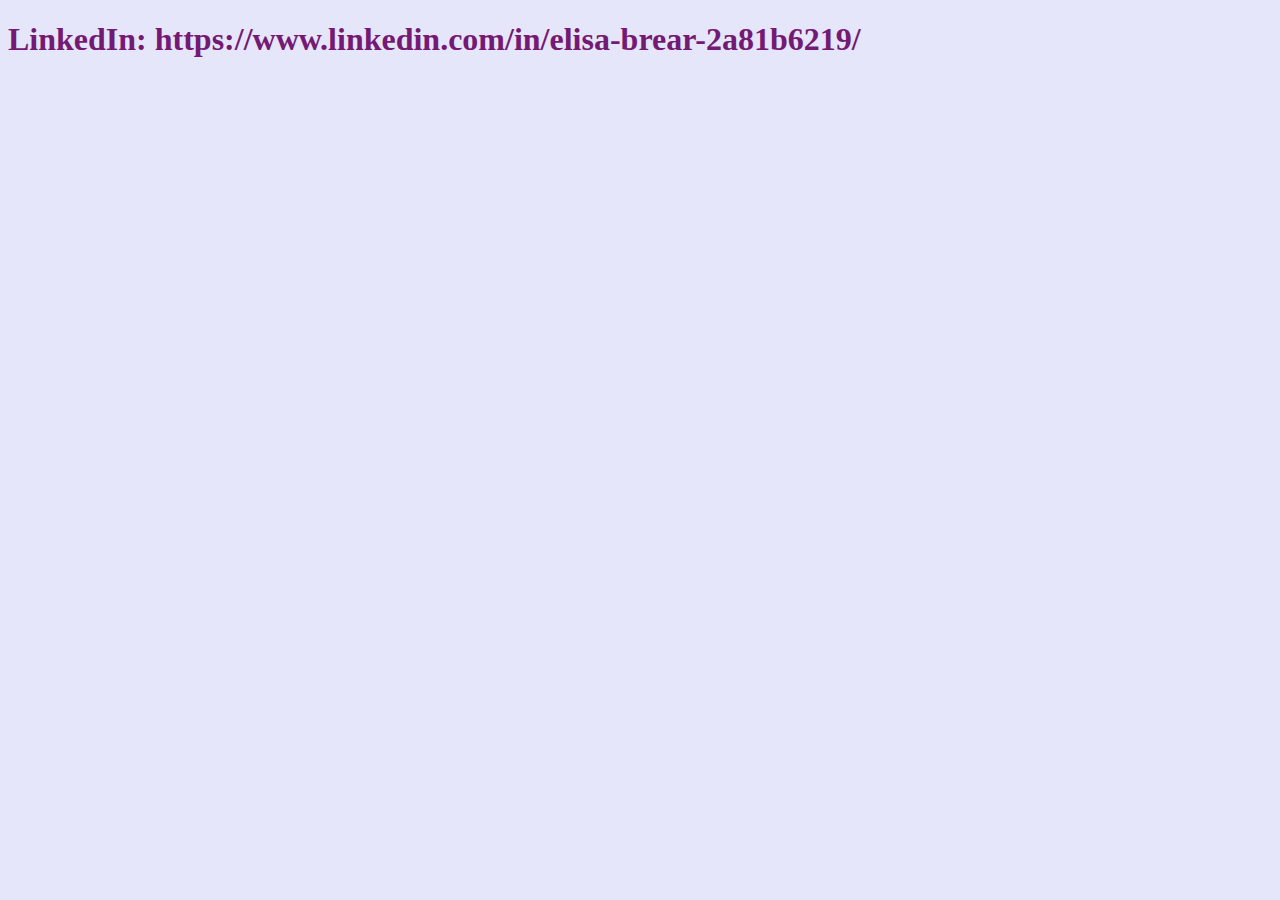
<file: contactme.html>
<!DOCTYPE html>
<html lang="en">
<head>
    <meta charset="UTF-8">
    <meta name="viewport" content="width=device-width, initial-scale=1.0">
    <title>Document</title>
    <link rel= "stylesheet" href="/css/styles.css"> 
</head>

<body>
    <h1> LinkedIn: https://www.linkedin.com/in/elisa-brear-2a81b6219/ </h1>
</body>
</html>
</file>
<file: css/styles.css>
body {
    background-color: lavender;
    color: white;
    h1{
        color: rgb(116, 25, 116);
    }
    .internship {
        color: blue;
    }
    a{
        color: blueviolet;
    
    }
}
</file>
